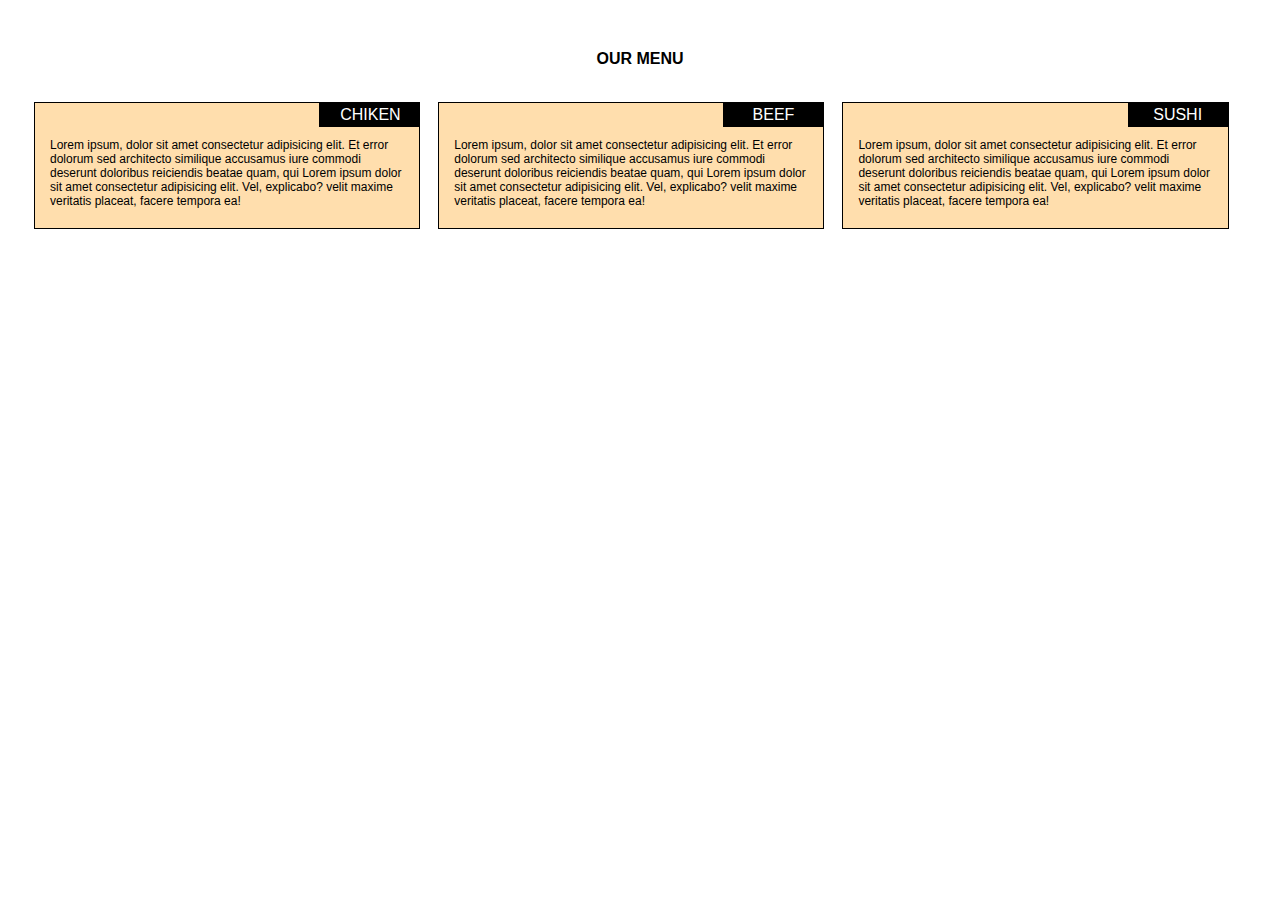
<file: module2-solution/index.html>
<!DOCTYPE html>
<html lang="en">

<head>
    <meta charset="UTF-8">
    <meta http-equiv="X-UA-Compatible" content="IE=edge">
    <meta name="viewport" content="width=device-width, initial-scale=1.0">
    <title>Module 2 Coding Assignment</title>
    <link rel="stylesheet" href="css/style.css">
</head>

<body>
    <h1>OUR MENU</h1>
    <div id="container">

        <div class="row first">
            <section>CHIKEN</section>
            <div class="para">Lorem ipsum, dolor sit amet consectetur adipisicing elit. Et error dolorum sed architecto similique accusamus iure commodi deserunt doloribus reiciendis beatae quam, qui Lorem ipsum dolor sit amet consectetur adipisicing elit. Vel, explicabo?
                velit maxime veritatis placeat, facere tempora ea!</div>

        </div>

        <div class="row second">
            <section>BEEF</section>
            <div class="para">Lorem ipsum, dolor sit amet consectetur adipisicing elit. Et error dolorum sed architecto similique accusamus iure commodi deserunt doloribus reiciendis beatae quam, qui Lorem ipsum dolor sit amet consectetur adipisicing elit. Vel, explicabo?
                velit maxime veritatis placeat, facere tempora ea!</div>
        </div>

        <div class="row third">
            <section>SUSHI</section>
            <div class="para">Lorem ipsum, dolor sit amet consectetur adipisicing elit. Et error dolorum sed architecto similique accusamus iure commodi deserunt doloribus reiciendis beatae quam, qui Lorem ipsum dolor sit amet consectetur adipisicing elit. Vel, explicabo?
                velit maxime veritatis placeat, facere tempora ea!</div>
        </div>

    </div>
</body>

</html>
</file>
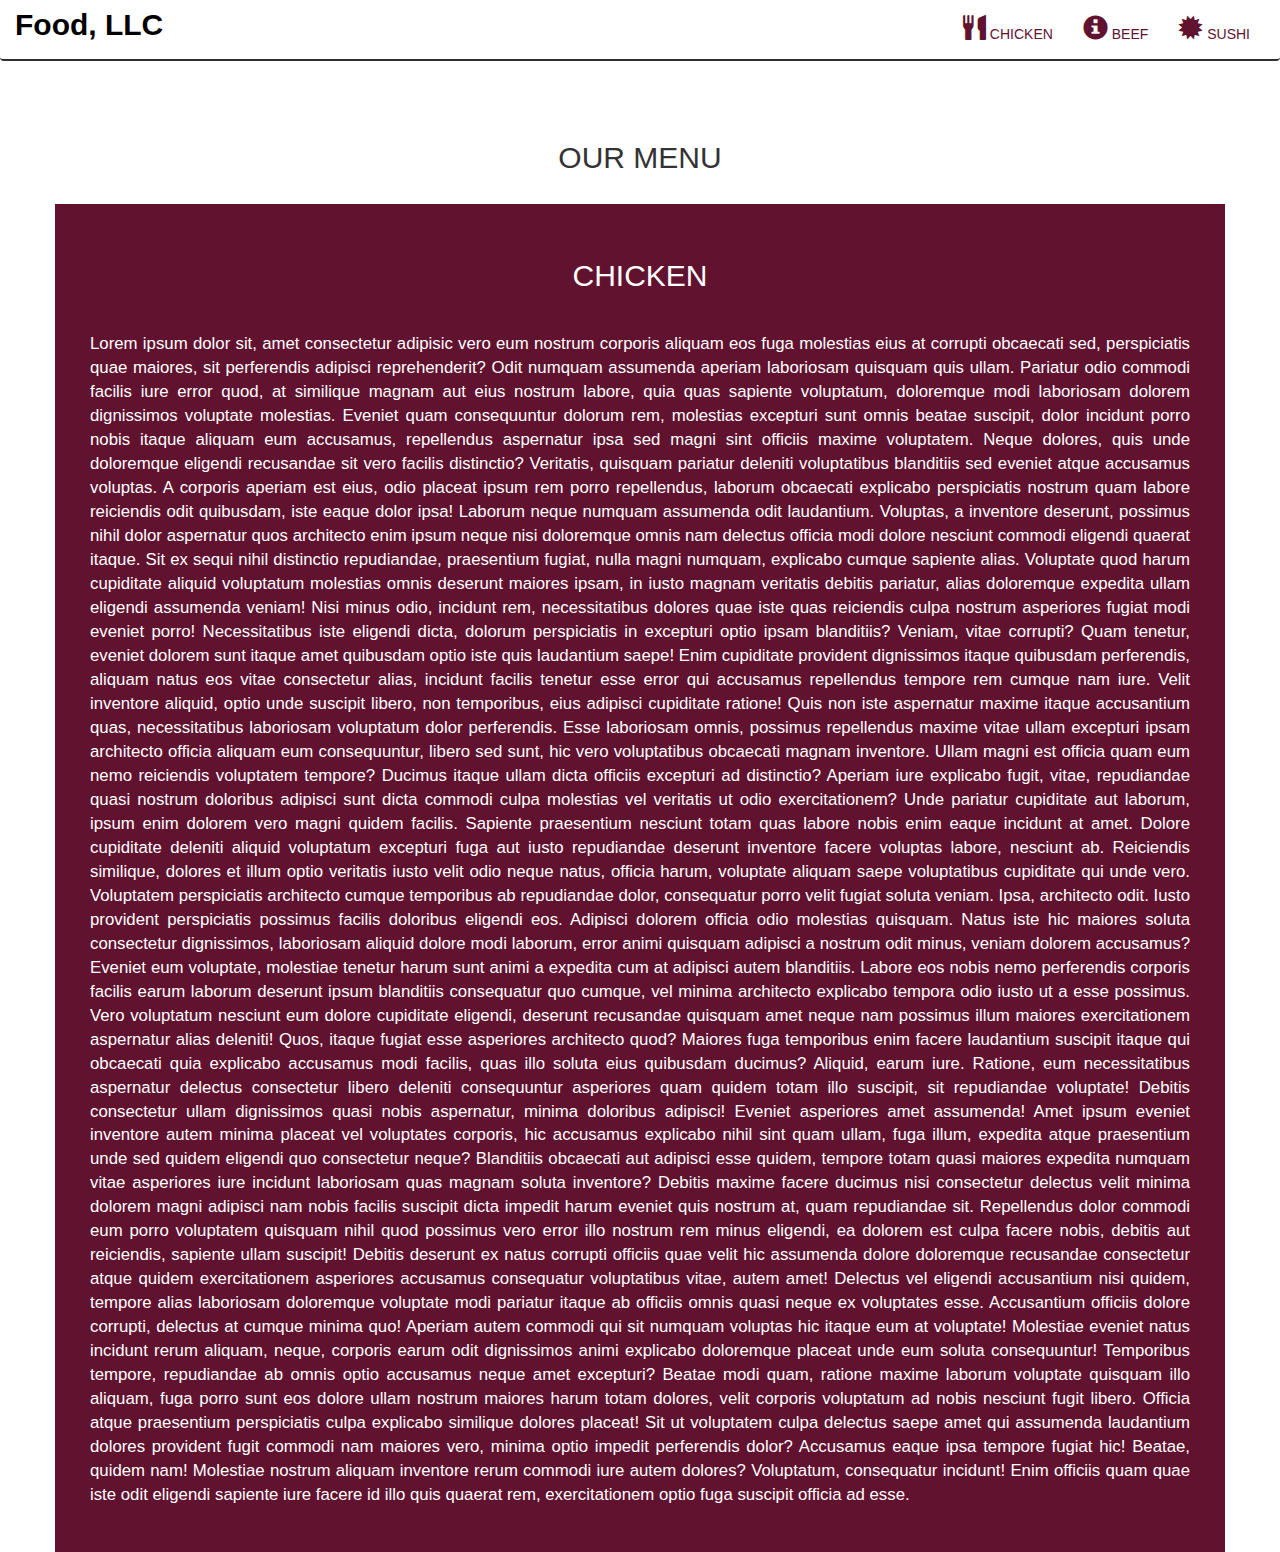
<file: module3-solution/index.html>
<!DOCTYPE html>
<html lang="en">

<head>
    <title>Module 3 Coding Assignment</title>
    <meta charset="utf-8">
    <meta name="viewport" content="width=device-width, initial-scale=1">
    <link rel="stylesheet" href="https://maxcdn.bootstrapcdn.com/bootstrap/3.4.1/css/bootstrap.min.css">
    <link rel="stylesheet" type="text/css" href="style.css">
    <script src="https://ajax.googleapis.com/ajax/libs/jquery/3.5.1/jquery.min.js"></script>
    <script src="https://maxcdn.bootstrapcdn.com/bootstrap/3.4.1/js/bootstrap.min.js"></script>
</head>

<body>

    <nav class="navbar navbar-inverse">
        <div class="container-fluid">
            <div class="navbar-header">
                <button type="button" class="navbar-toggle" data-toggle="collapse" data-target="#myNavbar">
        <span class="icon-bar"></span>
        <span class="icon-bar"></span>
        <span class="icon-bar"></span>                        
      </button>
                <a class="navbar-brand" href="#"><span id="logo">Food, LLC</span></a>
            </div>
            <div class="collapse navbar-collapse" id="myNavbar">

                <ul class="nav navbar-nav navbar-right">
                    <li style>
                        <a href="#">
                            <span class="glyphicon glyphicon-cutlery"></span> CHICKEN</a>
                    </li>
                    <li>
                        <a href="#">
                            <span class="glyphicon glyphicon-info-sign"></span> BEEF</a>
                    </li>
                    <li>
                        <a href="#">
                            <span class="glyphicon glyphicon-certificate"></span> SUSHI</a>
                    </li>
                </ul>
            </div>
        </div>
    </nav>
    <br>
    <br>
    <h1>
        <p class="text-center">OUR MENU</p>
    </h1>


    <div id="main-content" class="container">
        <div id="home-tiles" class="row">
            <div class="col-md-12 col-sm-12 col-xs-12">

                <p id="chickstory">
                    <h2>CHICKEN</h2>
                    Lorem ipsum dolor sit, amet consectetur adipisic vero eum nostrum corporis aliquam eos fuga molestias eius at corrupti obcaecati sed, perspiciatis quae maiores, sit perferendis adipisci reprehenderit? Odit numquam assumenda aperiam laboriosam quisquam
                    quis ullam. Pariatur odio commodi facilis iure error quod, at similique magnam aut eius nostrum labore, quia quas sapiente voluptatum, doloremque modi laboriosam dolorem dignissimos voluptate molestias. Eveniet quam consequuntur dolorum
                    rem, molestias excepturi sunt omnis beatae suscipit, dolor incidunt porro nobis itaque aliquam eum accusamus, repellendus aspernatur ipsa sed magni sint officiis maxime voluptatem. Neque dolores, quis unde doloremque eligendi recusandae
                    sit vero facilis distinctio? Veritatis, quisquam pariatur deleniti voluptatibus blanditiis sed eveniet atque accusamus voluptas. A corporis aperiam est eius, odio placeat ipsum rem porro repellendus, laborum obcaecati explicabo perspiciatis
                    nostrum quam labore reiciendis odit quibusdam, iste eaque dolor ipsa! Laborum neque numquam assumenda odit laudantium. Voluptas, a inventore deserunt, possimus nihil dolor aspernatur quos architecto enim ipsum neque nisi doloremque
                    omnis nam delectus officia modi dolore nesciunt commodi eligendi quaerat itaque. Sit ex sequi nihil distinctio repudiandae, praesentium fugiat, nulla magni numquam, explicabo cumque sapiente alias. Voluptate quod harum cupiditate aliquid
                    voluptatum molestias omnis deserunt maiores ipsam, in iusto magnam veritatis debitis pariatur, alias doloremque expedita ullam eligendi assumenda veniam! Nisi minus odio, incidunt rem, necessitatibus dolores quae iste quas reiciendis
                    culpa nostrum asperiores fugiat modi eveniet porro! Necessitatibus iste eligendi dicta, dolorum perspiciatis in excepturi optio ipsam blanditiis? Veniam, vitae corrupti? Quam tenetur, eveniet dolorem sunt itaque amet quibusdam optio
                    iste quis laudantium saepe! Enim cupiditate provident dignissimos itaque quibusdam perferendis, aliquam natus eos vitae consectetur alias, incidunt facilis tenetur esse error qui accusamus repellendus tempore rem cumque nam iure. Velit
                    inventore aliquid, optio unde suscipit libero, non temporibus, eius adipisci cupiditate ratione! Quis non iste aspernatur maxime itaque accusantium quas, necessitatibus laboriosam voluptatum dolor perferendis. Esse laboriosam omnis,
                    possimus repellendus maxime vitae ullam excepturi ipsam architecto officia aliquam eum consequuntur, libero sed sunt, hic vero voluptatibus obcaecati magnam inventore. Ullam magni est officia quam eum nemo reiciendis voluptatem tempore?
                    Ducimus itaque ullam dicta officiis excepturi ad distinctio? Aperiam iure explicabo fugit, vitae, repudiandae quasi nostrum doloribus adipisci sunt dicta commodi culpa molestias vel veritatis ut odio exercitationem? Unde pariatur cupiditate
                    aut laborum, ipsum enim dolorem vero magni quidem facilis. Sapiente praesentium nesciunt totam quas labore nobis enim eaque incidunt at amet. Dolore cupiditate deleniti aliquid voluptatum excepturi fuga aut iusto repudiandae deserunt
                    inventore facere voluptas labore, nesciunt ab. Reiciendis similique, dolores et illum optio veritatis iusto velit odio neque natus, officia harum, voluptate aliquam saepe voluptatibus cupiditate qui unde vero. Voluptatem perspiciatis
                    architecto cumque temporibus ab repudiandae dolor, consequatur porro velit fugiat soluta veniam. Ipsa, architecto odit. Iusto provident perspiciatis possimus facilis doloribus eligendi eos. Adipisci dolorem officia odio molestias quisquam.
                    Natus iste hic maiores soluta consectetur dignissimos, laboriosam aliquid dolore modi laborum, error animi quisquam adipisci a nostrum odit minus, veniam dolorem accusamus? Eveniet eum voluptate, molestiae tenetur harum sunt animi
                    a expedita cum at adipisci autem blanditiis. Labore eos nobis nemo perferendis corporis facilis earum laborum deserunt ipsum blanditiis consequatur quo cumque, vel minima architecto explicabo tempora odio iusto ut a esse possimus.
                    Vero voluptatum nesciunt eum dolore cupiditate eligendi, deserunt recusandae quisquam amet neque nam possimus illum maiores exercitationem aspernatur alias deleniti! Quos, itaque fugiat esse asperiores architecto quod? Maiores fuga
                    temporibus enim facere laudantium suscipit itaque qui obcaecati quia explicabo accusamus modi facilis, quas illo soluta eius quibusdam ducimus? Aliquid, earum iure. Ratione, eum necessitatibus aspernatur delectus consectetur libero
                    deleniti consequuntur asperiores quam quidem totam illo suscipit, sit repudiandae voluptate! Debitis consectetur ullam dignissimos quasi nobis aspernatur, minima doloribus adipisci! Eveniet asperiores amet assumenda! Amet ipsum eveniet
                    inventore autem minima placeat vel voluptates corporis, hic accusamus explicabo nihil sint quam ullam, fuga illum, expedita atque praesentium unde sed quidem eligendi quo consectetur neque? Blanditiis obcaecati aut adipisci esse quidem,
                    tempore totam quasi maiores expedita numquam vitae asperiores iure incidunt laboriosam quas magnam soluta inventore? Debitis maxime facere ducimus nisi consectetur delectus velit minima dolorem magni adipisci nam nobis facilis suscipit
                    dicta impedit harum eveniet quis nostrum at, quam repudiandae sit. Repellendus dolor commodi eum porro voluptatem quisquam nihil quod possimus vero error illo nostrum rem minus eligendi, ea dolorem est culpa facere nobis, debitis aut
                    reiciendis, sapiente ullam suscipit! Debitis deserunt ex natus corrupti officiis quae velit hic assumenda dolore doloremque recusandae consectetur atque quidem exercitationem asperiores accusamus consequatur voluptatibus vitae, autem
                    amet! Delectus vel eligendi accusantium nisi quidem, tempore alias laboriosam doloremque voluptate modi pariatur itaque ab officiis omnis quasi neque ex voluptates esse. Accusantium officiis dolore corrupti, delectus at cumque minima
                    quo! Aperiam autem commodi qui sit numquam voluptas hic itaque eum at voluptate! Molestiae eveniet natus incidunt rerum aliquam, neque, corporis earum odit dignissimos animi explicabo doloremque placeat unde eum soluta consequuntur!
                    Temporibus tempore, repudiandae ab omnis optio accusamus neque amet excepturi? Beatae modi quam, ratione maxime laborum voluptate quisquam illo aliquam, fuga porro sunt eos dolore ullam nostrum maiores harum totam dolores, velit corporis
                    voluptatum ad nobis nesciunt fugit libero. Officia atque praesentium perspiciatis culpa explicabo similique dolores placeat! Sit ut voluptatem culpa delectus saepe amet qui assumenda laudantium dolores provident fugit commodi nam maiores
                    vero, minima optio impedit perferendis dolor? Accusamus eaque ipsa tempore fugiat hic! Beatae, quidem nam! Molestiae nostrum aliquam inventore rerum commodi iure autem dolores? Voluptatum, consequatur incidunt! Enim officiis quam quae
                    iste odit eligendi sapiente iure facere id illo quis quaerat rem, exercitationem optio fuga suscipit officia ad esse.
                </p>
            </div>
        </div>
    </div>

</body>
</file>
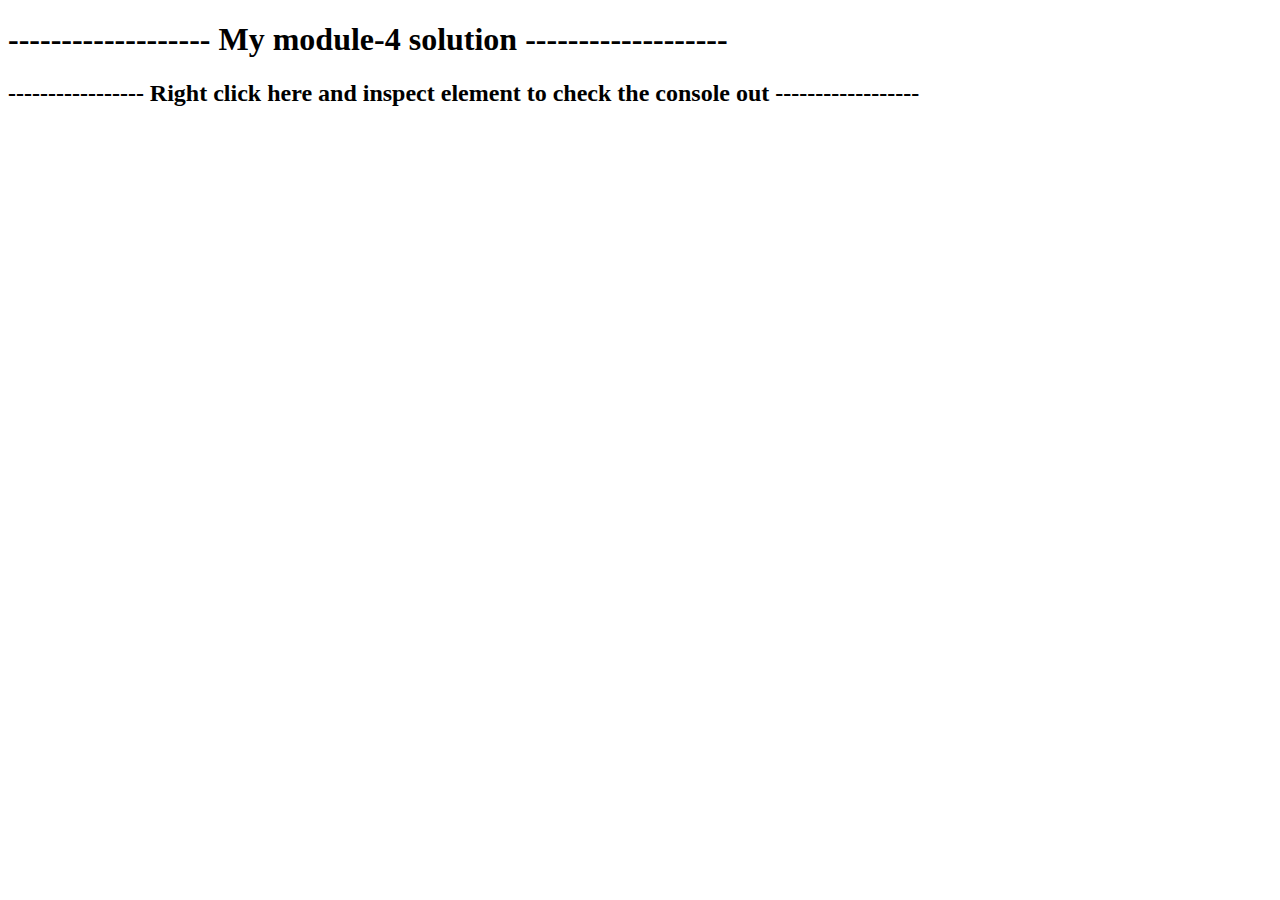
<file: module4-solution/index.html>
<!DOCTYPE html>
<html>

<head>
    <title></title>
</head>

<body>
    <h1>------------------- My module-4 solution -------------------</h1>
    <h2>----------------- Right click here and inspect element to check the console out ------------------</h2>
    <script src="script.js"="text/javascript">
    </script>

</body>

</html>
</file>
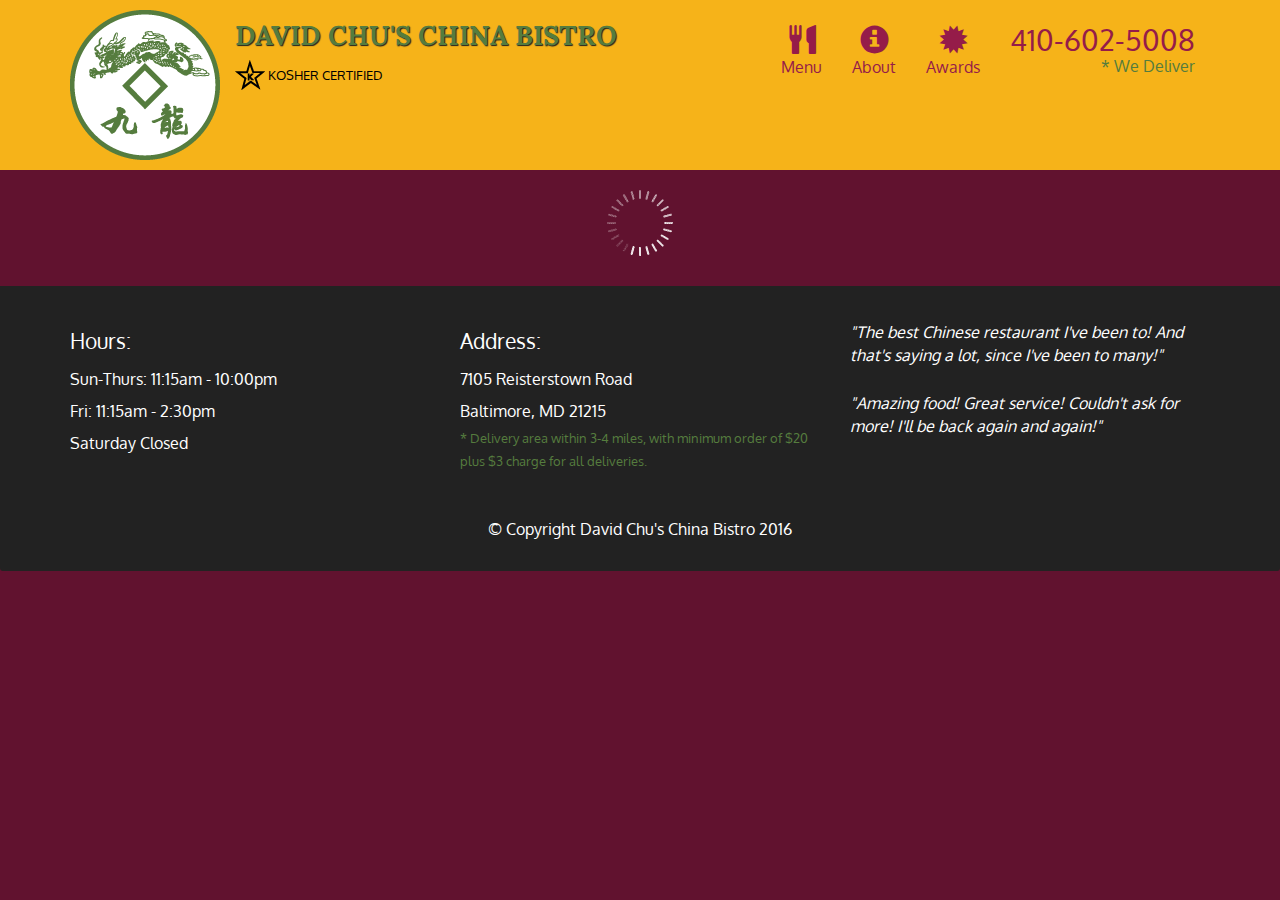
<file: module5-solution/index.html>
<!doctype html>
<html lang="en">
  <head>
    <meta charset="utf-8">
    <meta http-equiv="X-UA-Compatible" content="IE=edge">
    <meta name="viewport" content="width=device-width, initial-scale=1">
    <title>David Chu's China Bistro</title>
    <link rel="stylesheet" href="css/bootstrap.min.css">
    <link rel="stylesheet" href="css/styles.css">
    <link href='https://fonts.googleapis.com/css?family=Oxygen:400,300,700' rel='stylesheet' type='text/css'>
    <link href='https://fonts.googleapis.com/css?family=Lora' rel='stylesheet' type='text/css'>
  </head>
<body>
  <header>
    <nav id="header-nav" class="navbar navbar-default">
      <div class="container">
        <div class="navbar-header">
          <a href="index.html" class="pull-left visible-md visible-lg">
            <div id="logo-img" alt="Logo image"></div>
          </a>

          <div class="navbar-brand">
            <a href="index.html"><h1>David Chu's China Bistro</h1></a>
            <p>
              <img src="images/star-k-logo.png" alt="Kosher certification">
              <span>Kosher Certified</span>
            </p>
          </div>

          <button id="navbarToggle" type="button" class="navbar-toggle collapsed" data-toggle="collapse" data-target="#collapsable-nav" aria-expanded="false">
            <span class="sr-only">Toggle navigation</span>
            <span class="icon-bar"></span>
            <span class="icon-bar"></span>
            <span class="icon-bar"></span>
          </button>
        </div>
        
        <div id="collapsable-nav" class="collapse navbar-collapse">
           <ul id="nav-list" class="nav navbar-nav navbar-right">
            <li id="navHomeButton" class="visible-xs active">
              <a href="index.html">
                <span class="glyphicon glyphicon-home"></span> Home</a>
            </li>
            <li id="navMenuButton">
              <a href="#" onclick="$dc.loadMenuCategories();">
                <span class="glyphicon glyphicon-cutlery"></span><br class="hidden-xs"> Menu</a>
            </li>
            <li>
              <a href="#">
                <span class="glyphicon glyphicon-info-sign"></span><br class="hidden-xs"> About</a>
            </li>
            <li>
              <a href="#">
                <span class="glyphicon glyphicon-certificate"></span><br class="hidden-xs"> Awards</a>
            </li>
            <li id="phone" class="hidden-xs">
              <a href="tel:410-602-5008">
                <span>410-602-5008</span></a><div>* We Deliver</div>
            </li>
          </ul><!-- #nav-list -->
        </div><!-- .collapse .navbar-collapse -->
      </div><!-- .container -->
    </nav><!-- #header-nav -->
  </header>

  <div id="call-btn" class="visible-xs">
    <a class="btn" href="tel:410-602-5008">
    <span class="glyphicon glyphicon-earphone"></span>
    410-602-5008
    </a>
  </div>
  <div id="xs-deliver" class="text-center visible-xs">* We Deliver</div>

  <div id="main-content" class="container"></div>

  <footer class="panel-footer">
    <div class="container">
      <div class="row">
        <section id="hours" class="col-sm-4">
          <span>Hours:</span><br>
          Sun-Thurs: 11:15am - 10:00pm<br>
          Fri: 11:15am - 2:30pm<br>
          Saturday Closed
          <hr class="visible-xs">
        </section>
        <section id="address" class="col-sm-4">
          <span>Address:</span><br>
          7105 Reisterstown Road<br>
          Baltimore, MD 21215
          <p>* Delivery area within 3-4 miles, with minimum order of $20 plus $3 charge for all deliveries.</p>
          <hr class="visible-xs">
        </section>
        <section id="testimonials" class="col-sm-4">
          <p>"The best Chinese restaurant I've been to! And that's saying a lot, since I've been to many!"</p>
          <p>"Amazing food! Great service! Couldn't ask for more! I'll be back again and again!"</p>
        </section>
      </div>
      <div class="text-center">&copy; Copyright David Chu's China Bistro 2016</div>
    </div>
  </footer>

  <!-- jQuery (Bootstrap JS plugins depend on it) -->
  <script src="js/jquery-2.1.4.min.js"></script>
  <script src="js/bootstrap.min.js"></script>
  <script src="js/ajax-utils.js"></script>
  <script src="js/script.js"></script>
</body>
</html>
</file>
<file: module2-solution/css/style.css>
* {
    margin: 0;
    padding: 0;
    box-sizing: border-box;
    font-family: 'Lucida Sans', 'Lucida Sans Regular', 'Lucida Grande', 'Lucida Sans Unicode', Geneva, Verdana, sans-serif;
}

h1 {
    text-align: center;
    margin-top: 50px;
    font-size: 100%;
}

#container {
    width: auto;
    margin: 25px;
}

div .row {
    float: left;
    border: 1px solid black;
    width: 31.40%;
    background-color: rgb(255, 222, 173);
    margin: 9px;
}

section {
    width: 100px;
    text-align: center;
    background-color: black;
    color: #fff;
    float: right;
    padding: 2px 20px 2px 20px;
    border: 1px solid black;
}

div .para {
    font-size: 0.75em;
    text-align: left;
    padding: 35px 15px 20px 15px;
}


/* tablet view  */

@media (min-width: 768px) and (max-width: 991px) {
    div.first {
        width: 47%;
    }
    div.second {
        width: 47%;
    }
    div.third {
        width: 96.5%;
    }
}


/* mobile view  */

@media (max-width:767px) {
    div .row {
        width: 100%;
    }
}
</file>
<file: module3-solution/style.css>
* {
    margin: 0;
    padding: 0;
    box-sizing: border-box;
    font-family: 'Lucida Sans', 'Lucida Sans Regular', 'Lucida Grande', 'Lucida Sans Unicode', Geneva, Verdana, sans-serif;
}

.navbar {
    border: none;
    background-color: #fff;
    color: #61122F;
    border-bottom: 2px solid rgb(48, 47, 47);
}

#logo {
    font-weight: bolder;
    color: black;
}

#logo:hover {
    color: #61122F;
}

.navbar-toggle {
    color: black;
    background-color: #61122F;
}

.glyphicon {
    font-size: 25px;
    color: #61122F;
}

.container {
    background-color: #61122F;
    color: #fff;
    font-size: 1.2em;
    text-align: justify;
    padding: 35px;
    font-weight: 0;
}

.text-center {
    margin-bottom: 30px;
    font-size: 30px;
}

h2 {
    text-align: center;
    font-weight: 300;
    padding-bottom: 30px;
}

#myNavbar ul li a {
    color: #61122F;
}

.navbar-brand {
    font-size: 30px;
}


/* mobile view  */

@media (max-width:767px) {
    .container {
        margin: 25px;
    }
}
</file>
<file: module5-solution/css/styles.css>
body {
  font-size: 16px;
  color: #fff;
  background-color: #61122f;
  font-family: 'Oxygen', sans-serif;
}

/** HEADER **/
#header-nav {
  background-color: #f6b319;
  border-radius: 0;
  border: 0;
}

#logo-img {
  background: url('../images/restaurant-logo_large.png') no-repeat;
  width: 150px;
  height: 150px;
  margin: 10px 15px 10px 0;
}

.navbar-brand {
  padding-top: 25px;
}
.navbar-brand h1 { /* Restaurant name */
  font-family: 'Lora', serif;
  color: #557c3e;
  font-size: 1.5em;
  text-transform: uppercase;
  font-weight: bold;
  text-shadow: 1px 1px 1px #222;
  margin-top: 0;
  margin-bottom: 0;
  line-height: .75;
}
.navbar-brand a:hover, .navbar-brand a:focus {
  text-decoration: none;
}
.navbar-brand p { /* Kosher cert */
  color: #000;
  text-transform: uppercase;
  font-size: .7em;
  margin-top: 15px;
}
.navbar-brand p span { /* Star-K */
  vertical-align: middle;
}

#nav-list {
  margin-top: 10px;
}
#nav-list a {
  color: #951C49;
  text-align: center;
}
#nav-list a:hover {
  background: #E7E7E7;
}
#nav-list a span {
  font-size: 1.8em;
}

#phone {
  margin-top: 5px;
}
#phone a { /* Phone number */
  text-align: right;
  padding-bottom: 0;
}
#phone div { /* We Deliver */
  color: #557c3e;
  text-align: right;
  padding-right: 15px;
}

.navbar-header button.navbar-toggle, .navbar-header .icon-bar {
  border: 1px solid #61122f;
}
.navbar-header button.navbar-toggle {
  clear: both;
  margin-top: -30px;
}
/* END HEADER */

/* FOOTER */
.panel-footer {
  margin-top: 30px;
  padding-top: 35px;
  padding-bottom: 30px;
  background-color: #222;
  border-top: 0;
}
.panel-footer div.row {
  margin-bottom: 35px;
}
#hours, #address {
  line-height: 2;
}
#hours > span, #address > span {
  font-size: 1.3em;
}
#address p {
  color: #557c3e;
  font-size: .8em;
  line-height: 1.8;
}
#testimonials {
  font-style: italic;
}
#testimonials p:nth-child(2) {
  margin-top: 25px;
}
/* END FOOTER */



/* HOME PAGE */
.container .jumbotron {
  box-shadow: 0 0 50px #3F0C1F;
  border: 2px solid #3F0C1F;
}

#menu-tile, #specials-tile, #map-tile {
  height: 250px;
  width: 100%;
  margin-bottom: 15px;
  position: relative;
  border: 2px solid #3F0C1F;
  overflow: hidden;
}
#menu-tile:hover, #specials-tile:hover, #map-tile:hover {
  box-shadow: 0 1px 5px 1px #cccccc;
}
#menu-tile {
  background: url('../images/menu-tile.jpg') no-repeat;
  background-position: center;
}
#specials-tile {
  background: url('../images/specials-tile.jpg') no-repeat;
  background-position: center;
}
#menu-tile span, #specials-tile span, #map-tile span {
  position: absolute;
  bottom: 0;
  right: 0;
  width: 100%;
  text-align: center;
  font-size: 1.6em;
  text-transform: uppercase;
  background-color: #000;
  color: #fff;
  opacity: .8;
}
/* END HOME PAGE */

/* MENU CATEGORIES PAGE */
.category-tile { 
  position: relative;
  border: 2px solid #3F0C1F;
  overflow: hidden;
  width: 200px;
  height: 200px;
  margin: 0 auto 15px;
}
.category-tile span {
  position: absolute;
  bottom: 0;
  right: 0;
  width: 100%;
  text-align: center;
  font-size: 1.2em;
  text-transform: uppercase;
  background-color: #000;
  color: #fff;
  opacity: .8;
}
.category-tile:hover {
  box-shadow: 0 1px 5px 1px #cccccc;
}

#menu-categories-title + div {
  margin-bottom: 50px;
}
/* END MENU CATEGORIES PAGE */

/* SINGLE CATEGORY PAGE */
.menu-item-tile {
  margin-bottom: 25px;
}
.menu-item-tile hr {
  width: 80%;
}
.menu-item-tile .menu-item-price {
  font-size: 1.1em;
  text-align: right;
  margin-top: -15px;
  margin-right: -15px;
}
.menu-item-tile .menu-item-price span {
  font-size: .6em;
}
.menu-item-photo {
  position: relative;
  border: 2px solid #3F0C1F; 
  overflow: hidden;
  padding: 0;
  margin-right: -15px;
  margin-left: auto;
  margin-bottom: 20px;
  max-width: 250px;
}
.menu-item-photo div {
  position: absolute;
  bottom: 0;
  right: 0;
  width: 80px;
  background-color: #557c3e;
  text-align: center;
}
.menu-item-description {
  padding-right: 30px;
}
h3.menu-item-title {
  margin: 0 0 10px;
}
.menu-item-details {
  font-size: .9em;
  font-style: italic;
}
/* END SINGLE CATEGORY PAGE */


/********** Large devices only **********/
@media (min-width: 1200px) {
  .container .jumbotron {
    background: url('../images/jumbotron_1200.jpg') no-repeat;
    height: 675px;
  }
}

/********** Medium devices only **********/
@media (min-width: 992px) and (max-width: 1199px) {
  /* Header */
  #logo-img {
    background: url('../images/restaurant-logo_medium.png') no-repeat;
    width: 100px;
    height: 100px;
    margin: 5px 5px 5px 0;
  }
  /* End Header */

  /* Home Page */
  .container .jumbotron {
    background: url('../images/jumbotron_992.jpg') no-repeat;
    height: 558px;
  }
  /* End Home Page */
}

/********** Small devices only **********/
@media (min-width: 768px) and (max-width: 991px) {
  /* Home Page */
  .container .jumbotron {
    background: url('../images/jumbotron_768.jpg') no-repeat;
    height: 432px;
  }
  /* End Home Page */
}

/********** Extra small devices only **********/
@media (max-width: 767px) {
  /* Header */
  .navbar-brand {
    padding-top: 10px;
    height: 80px;
  }
  .navbar-brand h1 { /* Restaurant name */
    padding-top: 10px;
    font-size: 5vw; /* 1vw = 1% of viewport width */
  }
  .navbar-brand p { /* Kosher cert */
    font-size: .6em;
    margin-top: 12px;
  }
  .navbar-brand p img { /* Star-K */
    height: 20px;
  }

  #collapsable-nav a { /* Collapsed nav menu text */
    font-size: 1.2em;
  }
  #collapsable-nav a span { /* Collapsed nav menu glyph */
    font-size: 1em;
    margin-right: 5px;
  }

  #call-btn > a {
    font-size: 1.5em;
    display: block;
    margin: 0 20px;
    padding: 10px;
    border: 2px solid #fff;
    background-color: #f6b319;
    color: #951c49;
  }
  #xs-deliver {
    margin-top: 5px;
    font-size: .7em;
    letter-spacing: .1em;
    text-transform: uppercase;
  }
  /* End Header */

  /* Footer */
  .panel-footer section {
    margin-bottom: 30px;
    text-align: center;
  }
  .panel-footer section:nth-child(3) {
    margin-bottom: 0; /* margin already exists on the whole row */
  }
  .panel-footer section hr {
    width: 50%;
  }
  /* End Footer */

  /* Home Page */
  .container .jumbotron {
    margin-top: 30px;
    padding: 0;
  }
  #menu-tile, #specials-tile {
    width: 360px;
    margin: 0 auto 15px;
  }

  .menu-item-photo {
    margin-right: auto;
  }
  .menu-item-tile .menu-item-price {
    text-align: center;
  }
  .menu-item-description {
    text-align: center;;
  }
}


/********** Super extra small devices Only :-) (e.g., iPhone 4) **********/
@media (max-width: 479px) {
  /* Header */
  .navbar-brand h1 { /* Restaurant name */
    padding-top: 5px;
    font-size: 6vw;
  }
  /* End Header */
  
  /* Home page */
  #menu-tile, #specials-tile {
    width: 280px;
    margin: 0 auto 15px;
  }

  .col-xxs-12 {
    position: relative;
    min-height: 1px;
    padding-right: 15px;
    padding-left: 15px;
    float: left;
    width: 100%;
  }
}
</file>
